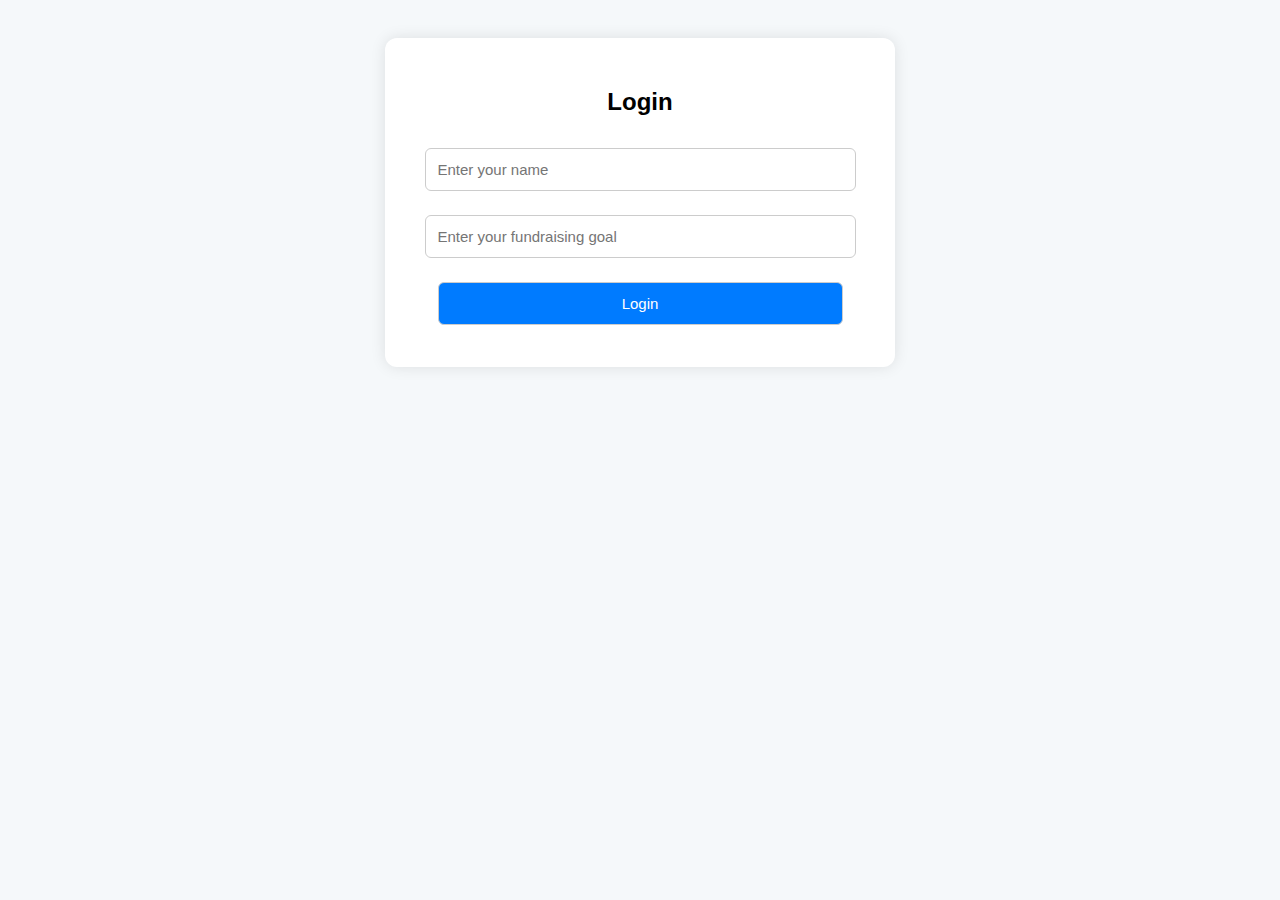
<file: index.html>
<!DOCTYPE html>
<html>
<head>
  <title>Login | Intern Portal</title>
  <link rel="stylesheet" href="style.css" />
</head>
<body>
  <div class="container">
    <h2>Login</h2>
    <input type="text" placeholder="Enter your name" id="nameInput" required />
    <!-- <input type="text" placeholder="Enter OTP" id="otpInput" required /> -->
    <input type="number" placeholder="Enter your fundraising goal" id="goalInput" required />
    <button onclick="submitLogin()">Login</button>
  </div>

  <script>
    function submitLogin() {
      const name = document.getElementById("nameInput").value;
      // const otp = document.getElementById("otpInput").value;
      const goal = document.getElementById("goalInput").value;

      if (name && goal) {
        localStorage.setItem("internName", name);
        localStorage.setItem("goalAmount", goal);
        window.location.href = "dashboard.html";
      } else {
        alert("Please fill in all fields.");
      }
    }
  </script>
</body>
</html>
</file>
<file: style.css>
body {
  font-family: 'Segoe UI', sans-serif;
  background: #f5f8fa;
  padding: 30px;
  text-align: center;
}

.container {
  background: white;
  padding: 30px;
  max-width: 450px;
  margin: auto;
  border-radius: 12px;
  box-shadow: 0 0 15px rgba(0, 0, 0, 0.1);
  animation: fadeInUp 0.6s ease-in-out;
}

input, button {
  padding: 12px;
  width: 90%;
  margin: 12px 0;
  border: 1px solid #ccc;
  border-radius: 6px;
  font-size: 15px;
}

button {
  background-color: #007bff;
  color: white;
  cursor: pointer;
  transition: background 0.3s ease;
}
button:hover {
  background-color: #0056b3;
}

.rewards {
  text-align: left;
  margin-top: 25px;
  font-size: 15px;
}

.rewards ul {
  padding-left: 20px;
}

.rewards li {
  margin-bottom: 8px;
  color: #333;
}

.fundraising-img {
  max-width: 100%;
  border-radius: 15px;
  margin-bottom: 20px;
  box-shadow: 0 4px 12px rgba(0, 0, 0, 0.1);
}

@keyframes fadeInUp {
  from {
    opacity: 0;
    transform: translateY(20px);
  }
  to {
    opacity: 1;
    transform: translateY(0);
  }
}
</file>
